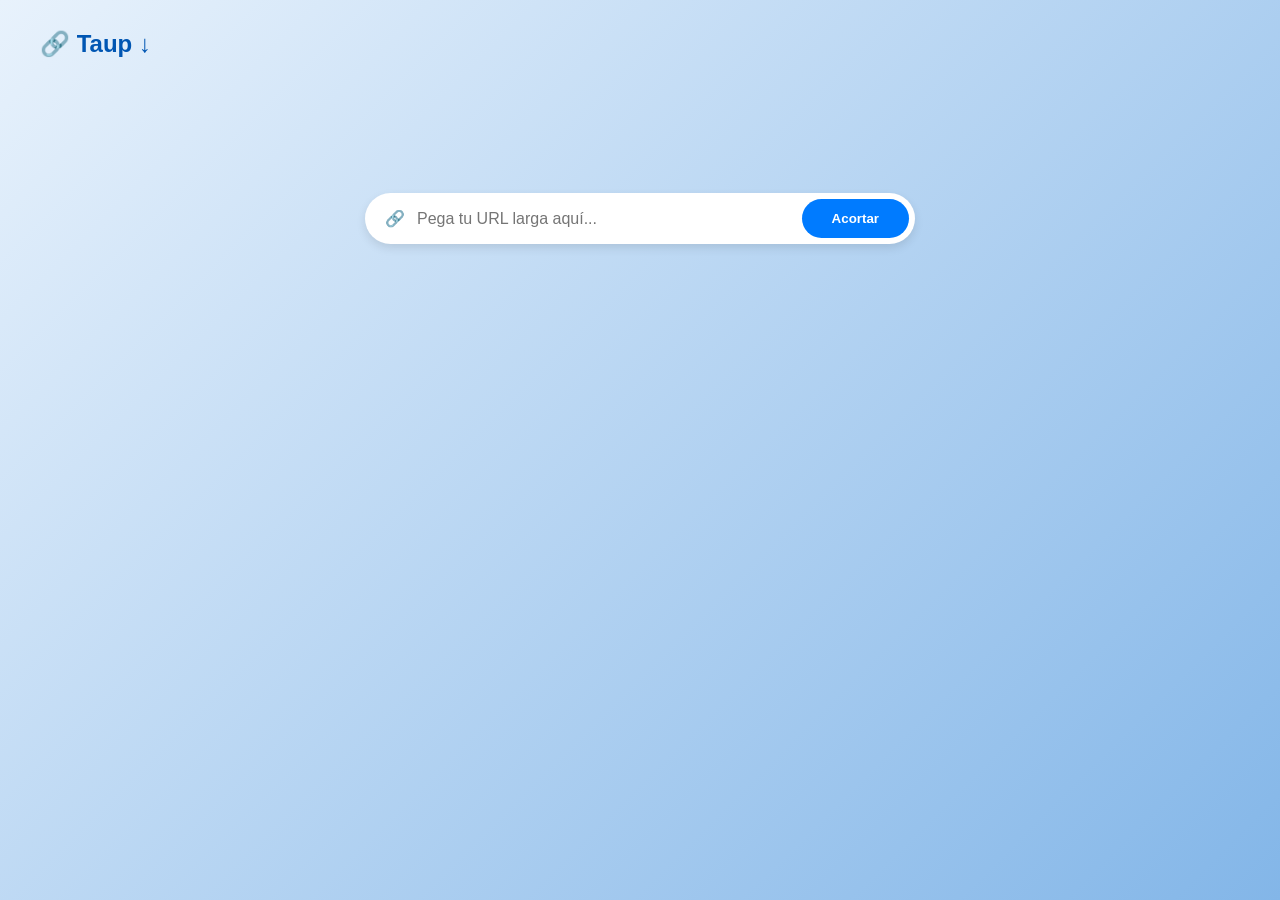
<file: templates/index.html>
<!DOCTYPE html>
<html lang="es">
<head>
  <meta charset="UTF-8">
  <title>Taup</title>
  <link rel="stylesheet" href="/static/styles.css">
</head>
<body>
  <!-- Logo simple -->
  <h2 class="logo">🔗 Taup &darr;</h2>

  <div class="contenedor">
    
    <!-- Barra principal -->
    <div class="barra-busqueda">
      <span>🔗</span>
      <input type="text" id="urlInput" placeholder="Pega tu URL larga aquí...">
      <button onclick="acortar()">Acortar</button>
    </div>

    <!-- Caja de resultado flotante (Oculta por defecto) -->
    <div class="resultado" id="resultadoDiv" style="display: none;">
      <p>¡URL acortada!</p>
      <div class="url-box">
        <span id="shortUrlText">taup.cl/...</span>
        <button onclick="copiarUrl()" title="Copiar">📋</button>
      </div>
      <!-- Botón actualizado -->
      <button class="btn-ir" onclick="irUrl()">Redirigir</button>
    </div>

  </div>

  <script src="/static/app.js"></script>
</body>
</html>
</file>
<file: static/styles.css>
body {
  font-family: Arial, sans-serif;
  background: linear-gradient(135deg, #e8f2fc, #83b6e8);
  display: flex;
  flex-direction: column;
  align-items: center;
  height: 100vh;
  margin: 0;
}

/* Logo superior */
.logo { 
  color: #0056b3; 
  align-self: flex-start; 
  margin: 30px 0 0 40px; 
}

.contenedor {
  width: 100%;
  max-width: 550px;
  text-align: center;
  margin-top: 15vh;
}

/* Barra de búsqueda tipo píldora */
.barra-busqueda {
  display: flex;
  align-items: center;
  background: white;
  border-radius: 50px;
  padding: 6px 6px 6px 20px;
  box-shadow: 0 4px 10px rgba(0,0,0,0.1);
  position: relative;
  z-index: 2;
}

.barra-busqueda input {
  flex: 1;
  border: none;
  outline: none;
  font-size: 16px;
  margin: 0 10px;
}

.barra-busqueda button {
  background: #007bff;
  color: white;
  border: none;
  padding: 12px 30px;
  border-radius: 50px;
  font-weight: bold;
  cursor: pointer;
  transition: background 0.3s;
}

.barra-busqueda button:hover {
  background: #0056b3;
}

/* Caja punteada de resultado */
.resultado {
  background: #f8fafc;
  border: 2px dashed #aebfcc;
  border-radius: 0 0 20px 20px;
  margin: -25px auto 0;
  padding: 45px 20px 20px;
  width: 70%;
  position: relative;
  z-index: 1;
}

.url-box {
  display: flex;
  justify-content: center;
  align-items: center;
  gap: 10px;
  margin: 10px 0 20px;
  font-size: 18px;
  font-weight: bold;
}

.url-box button {
  background: none;
  border: none;
  cursor: pointer;
  font-size: 22px;
}

/* Botón Redirigir actualizado a Verde */
.btn-ir {
  background: #28a745;
  color: white;
  border: none;
  padding: 10px 45px;
  border-radius: 50px;
  font-weight: bold;
  cursor: pointer;
  box-shadow: 0 4px 8px rgba(40, 167, 69, 0.4);
  transition: transform 0.2s;
}

.btn-ir:hover {
  transform: translateY(-2px);
  box-shadow: 0 6px 12px rgba(40, 167, 69, 0.5);
}
</file>
